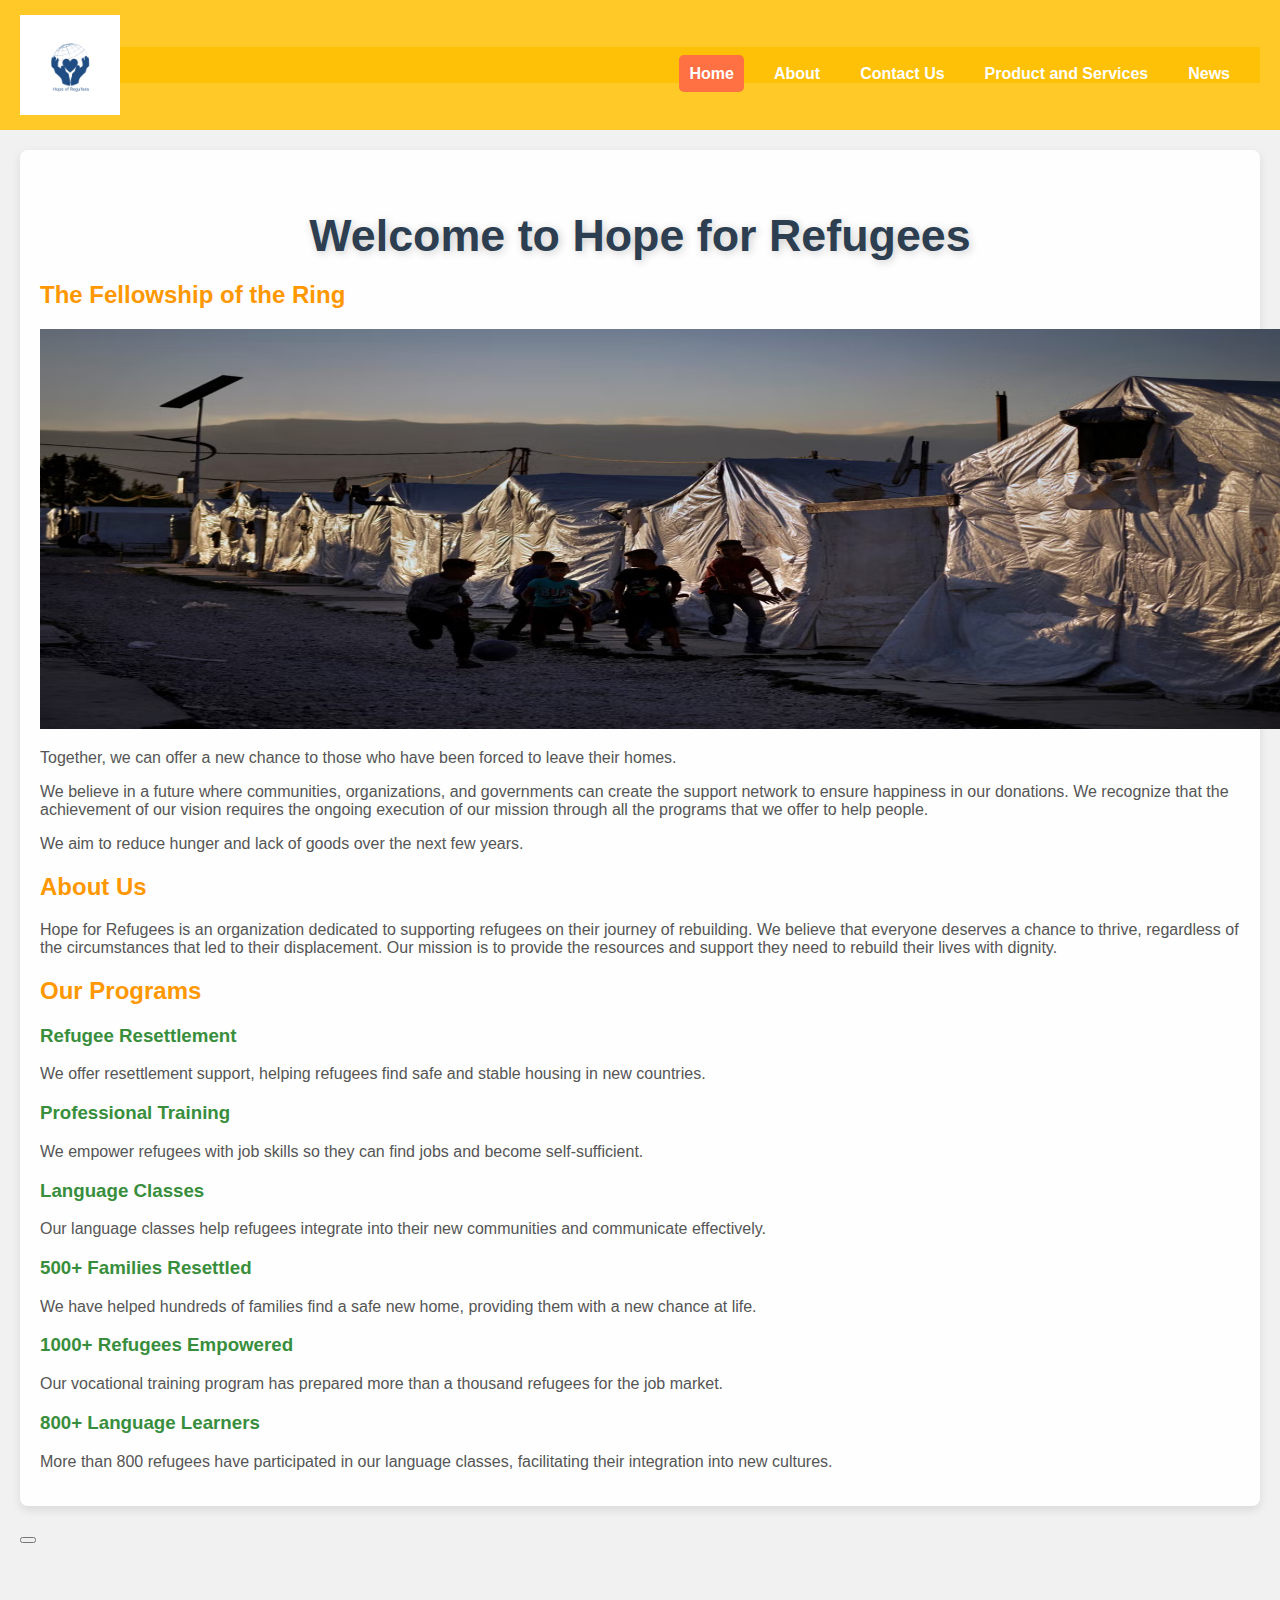
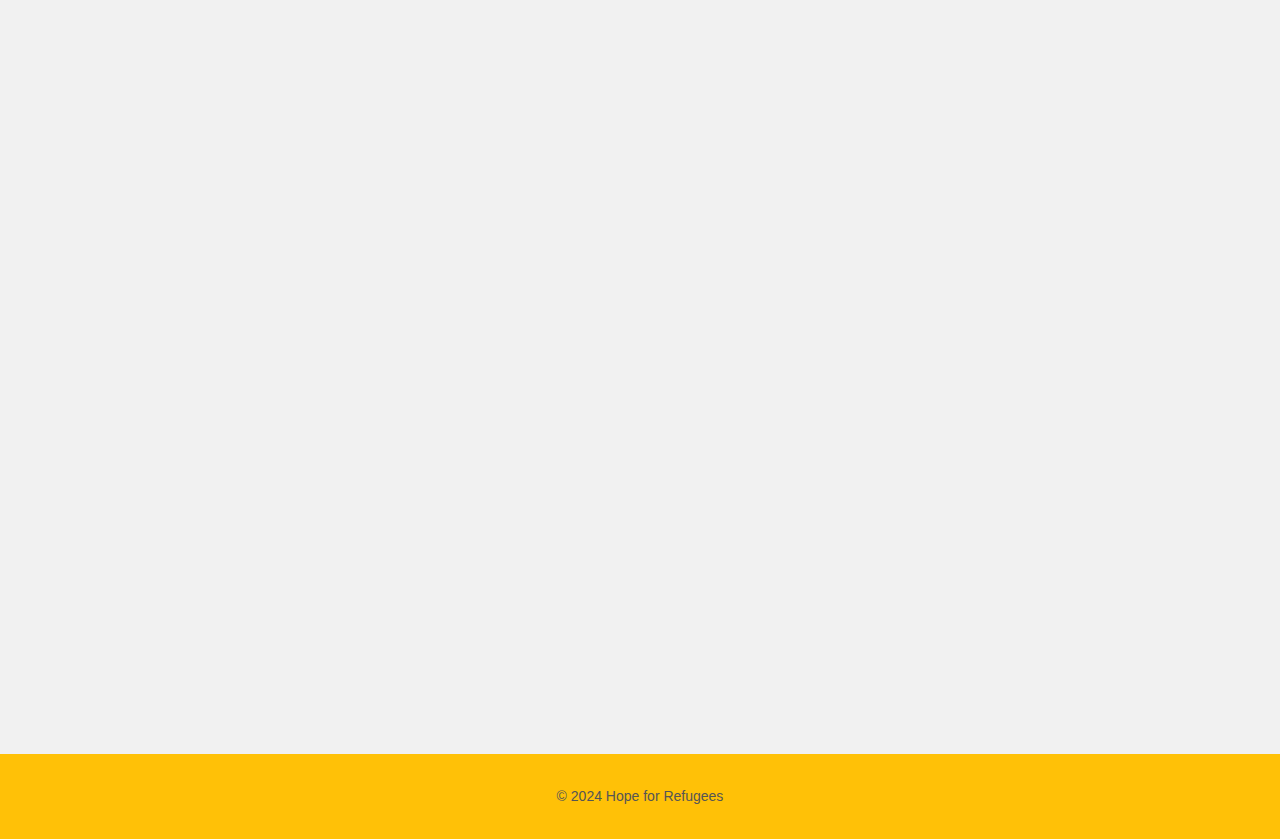
<file: index.html>
<!DOCTYPE html>
<html lang="en">

<head>
    <meta charset="UTF-8">
    <meta name="viewport" content="width=device-width, initial-scale=1.0">
    <title>Hope for Refugees</title>
     <link rel="stylesheet" href="styles.css">

     <script src="https://code.jquery.com/jquery-3.6.0.min.js"></script>

</head>

<body>
    <header class="header">
        <div class="logo">
            <img src="_image/Your paragraph text.png" alt="Refugees" width="100" height="100">
        </div>
        <nav class="navbar navbar-expand-lg bg-primary" data-bs-theme="dark">
            <div class="container-fluid">
                <button class="navbar-toggler" type="button" onclick="toggleNavbar()" aria-controls="navbarColor01"
                    aria-expanded="false" aria-label="Toggle navigation">
                     <span class="navbar-toggler-icon"></span>
                </button>
                <div class="collapse navbar-collapse" id="navbarColor01">
                    <ul class="navbar-nav me-auto">
                        <li class="nav-item">
                            <a class="nav-link active" href="index.html">Home</a>
                        </li>
                        <li class="nav-item">
                            <a class="nav-link" href="About.html">About</a>
                        </li>
                        <li class="nav-item">
                            <a class="nav-link" href="ContactUs.html">Contact Us</a>
                        </li>
                        <li class="nav-item">
                            <a class="nav-link" href="ProductServices.html">Product and Services</a>
                        </li>
                        <li class="nav-item">
                            <a class="nav-link" href="news.html">News</a>
                        </li>
                    </ul>
                </div>
            </div>
        </nav>
    </header>

    <main>
        <div id="homeInfo">
            <h1 id="home">Welcome to Hope for Refugees</h1>
            <h2>The Fellowship of the Ring</h2>

            <img id="heroImage" class="fade-in" src="_image/Lebanon-Syria_74001.avif" alt="Refugees" width="1300" height="400">


            <p>Together, we can offer a new chance to those who have been forced to leave their homes.</p>

            <p>We believe in a future where communities, organizations, and governments can create the support network
                to ensure happiness in our donations. We recognize that the achievement of our vision requires the
                ongoing execution of our mission through all the programs that we offer to help people.</p>

            <p>We aim to reduce hunger and lack of goods over the next few years.</p>

            <h2>About Us</h2>
            <p>Hope for Refugees is an organization dedicated to supporting refugees on their journey of rebuilding. We
                believe that everyone deserves a chance to thrive, regardless of the circumstances that led to their
                displacement. Our mission is to provide the resources and support they need to rebuild their lives with
                dignity.</p>
                
           
            <h2>Our Programs</h2>
            <h3>Refugee Resettlement</h3>
            <p>We offer resettlement support, helping refugees find safe and stable housing in new countries.</p>

            <h3>Professional Training</h3>
            <p>We empower refugees with job skills so they can find jobs and become self-sufficient.</p>

            <h3>Language Classes</h3>
            <p>Our language classes help refugees integrate into their new communities and communicate effectively.</p>

            <h3>500+ Families Resettled</h3>
            <p>We have helped hundreds of families find a safe new home, providing them with a new chance at life.</p>

            <h3>1000+ Refugees Empowered</h3>
            
            <p>Our vocational training program has prepared more than a thousand refugees for the job market.</p>

            <h3>800+ Language Learners</h3>

            <p>More than 800 refugees have participated in our language classes, facilitating their integration into new
                cultures.</p>
        </div>


        <button class="navbar-toggler" type="button" data-bs-toggle="collapse" data-bs-target="#navbarColor01" aria-controls="navbarColor01" aria-expanded="false" aria-label="Toggle navigation">
            <span class="navbar-toggler-icon"></span>
        </button>
        
 
            </select>
            
<div class="google-form-container"><iframe src="https://docs.google.com/forms/d/e/1FAIpQLSc7LcytNTiw1KYep1musurKU4nItiLhLe5PXptEPg2QxDSqaQ/viewform?embedded=true" width="640" height="781" frameborder="0" marginheight="0" marginwidth="0">Loading…</iframe>
</div>
            


    </main>

    
    <footer>
    <p>&copy;  2024 Hope for Refugees</p>

      
    </footer>

    <script src="script.js"></script>
   

</body>

</html>
</file>
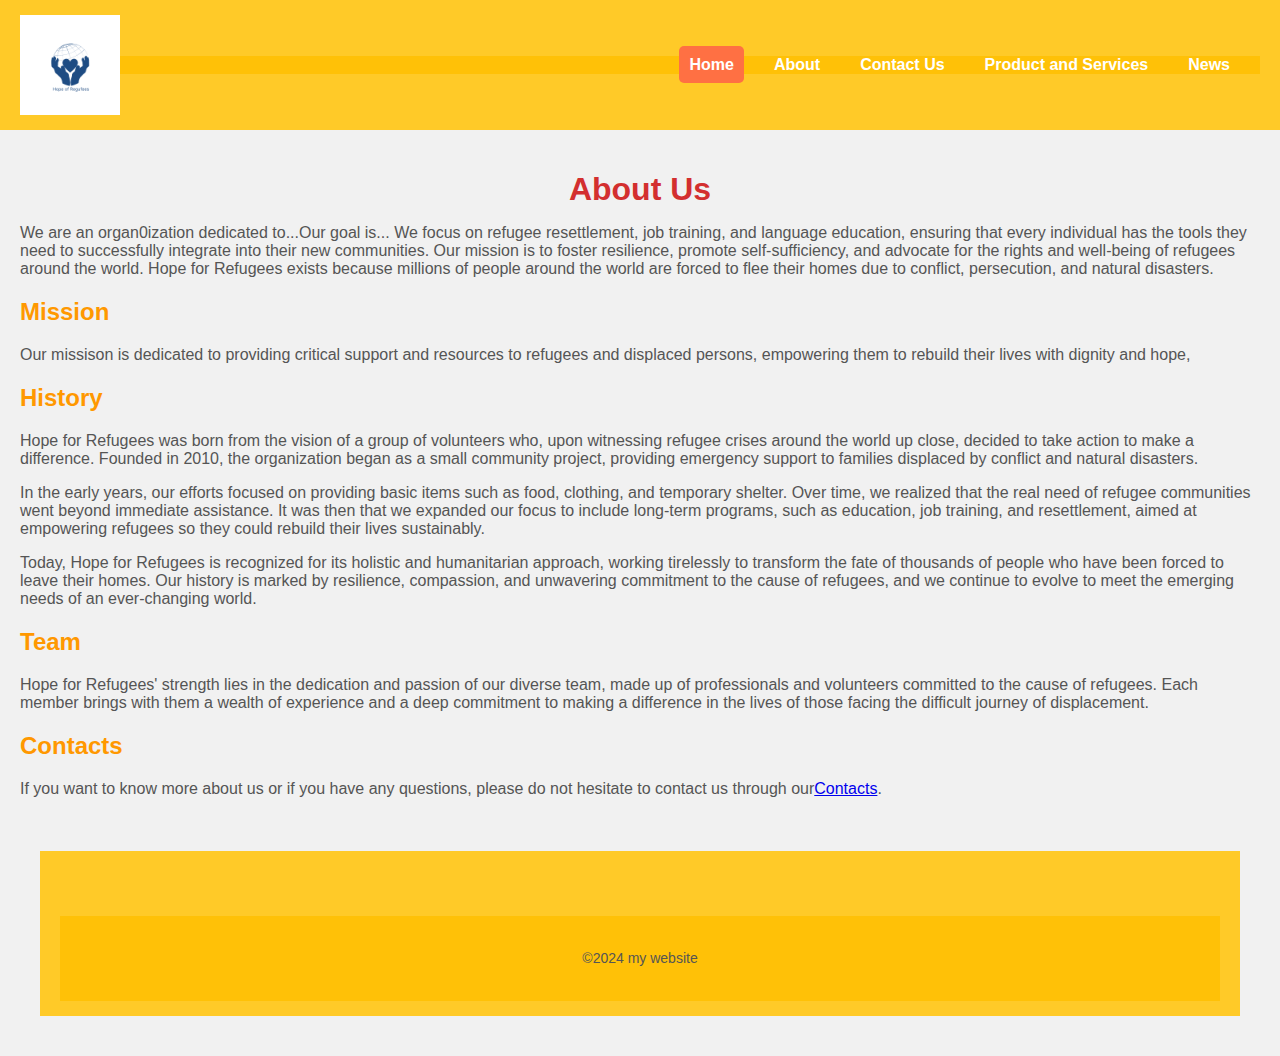
<file: About.html>
<!DOCTYPE html>
<html lang="en">

<head>
    <meta charset="UTF-8">
    <meta name="viewport" content="width=device-width, initial-scale=1.0">
    <title>About us </title>
    <link rel="stylesheet" href="styles.css">
</head>
    <header class="header">
        <img src="_image/Your paragraph text.png" alt="Refugees" width="100" height="100">

        <nav class="navbar navbar-expand-lg bg-primary" data-bs-theme="dark">
            <div class="container-fluid">

                 <span class="navbar-toggler-icon"></span>
                </button>
                <div class="collapse navbar-collapse" id="navbarColor01">
                    <ul class="navbar-nav me-auto">
                        <li class="nav-item">
                            <a class="nav-link active" href="index.html">Home</a>
                        </li>
                        <li class="nav-item">
                            <a class="nav-link" href="About.html">About</a>
                        </li>
                        <li class="nav-item">
                            <a class="nav-link" href="ContactUs.html">Contact Us</a>
                        </li>
                        <li class="nav-item">
                            <a class="nav-link" href="ProductServices.html">Product and Services</a>
                        </li>
                        <li class="nav-item">
                            <a class="nav-link" href="news.html">News</a>
                        </li>
                    </ul>

                </div>
            </div>
        </nav>
    </header>


    <main>
        <div class="container">
            <h1 id="about">About Us</h1>
            <p> We are an organ0ization dedicated to...Our goal is...
                We focus on refugee resettlement, job training, and language education, ensuring that every individual
                has the tools they need to successfully integrate into their new communities. Our mission is to foster
                resilience, promote self-sufficiency, and advocate for the rights and well-being of refugees around the
                world. Hope for Refugees exists because millions of people around the world are forced to flee their
                homes due to conflict, persecution, and natural disasters.
            </p>

            <h2>Mission</h2>
            <p class="mission">Our missison is dedicated to providing critical support and resources to refugees and
                displaced persons,
                empowering them to rebuild their lives with dignity and hope,</p>


            <h2>History</h2>
            <p>Hope for Refugees was born from the vision of a group of volunteers who, upon witnessing refugee crises
                around the world up close, decided to take action to make a difference. Founded in 2010, the
                organization began as a small community project, providing emergency support to families displaced by
                conflict and natural disasters.</p>

            <p>In the early years, our efforts focused on providing basic items such as food, clothing, and temporary
                shelter. Over time, we realized that the real need of refugee communities went beyond immediate
                assistance. It was then that we expanded our focus to include long-term programs, such as education, job
                training, and resettlement, aimed at empowering refugees so they could rebuild their lives sustainably.
            </p>
            <p>Today, Hope for Refugees is recognized for its holistic and humanitarian approach, working tirelessly to
                transform the fate of thousands of people who have been forced to leave their homes. Our history is
                marked by resilience, compassion, and unwavering commitment to the cause of refugees, and we continue to
                evolve to meet the emerging needs of an ever-changing world.</p>



            <h2>Team</h2>
            <p>Hope for Refugees' strength lies in the dedication and passion of our diverse team, made up of
                professionals and volunteers committed to the cause of refugees. Each member brings with them a wealth
                of experience and a deep commitment to making a difference in the lives of those facing the difficult
                journey of displacement.</p>

            <h2>Contacts</h2>
            <p>If you want to know more about us or if you have any questions, please do not hesitate to contact us
                through our<a href="ContactUs.html">Contacts</a>.</p>
        </div>
        <main>
            <br class="clearFix">

            <header>
                <footer>
                    <p>&copy;2024 my website</p>
                </footer>


</body>
</header>

</html>
</file>
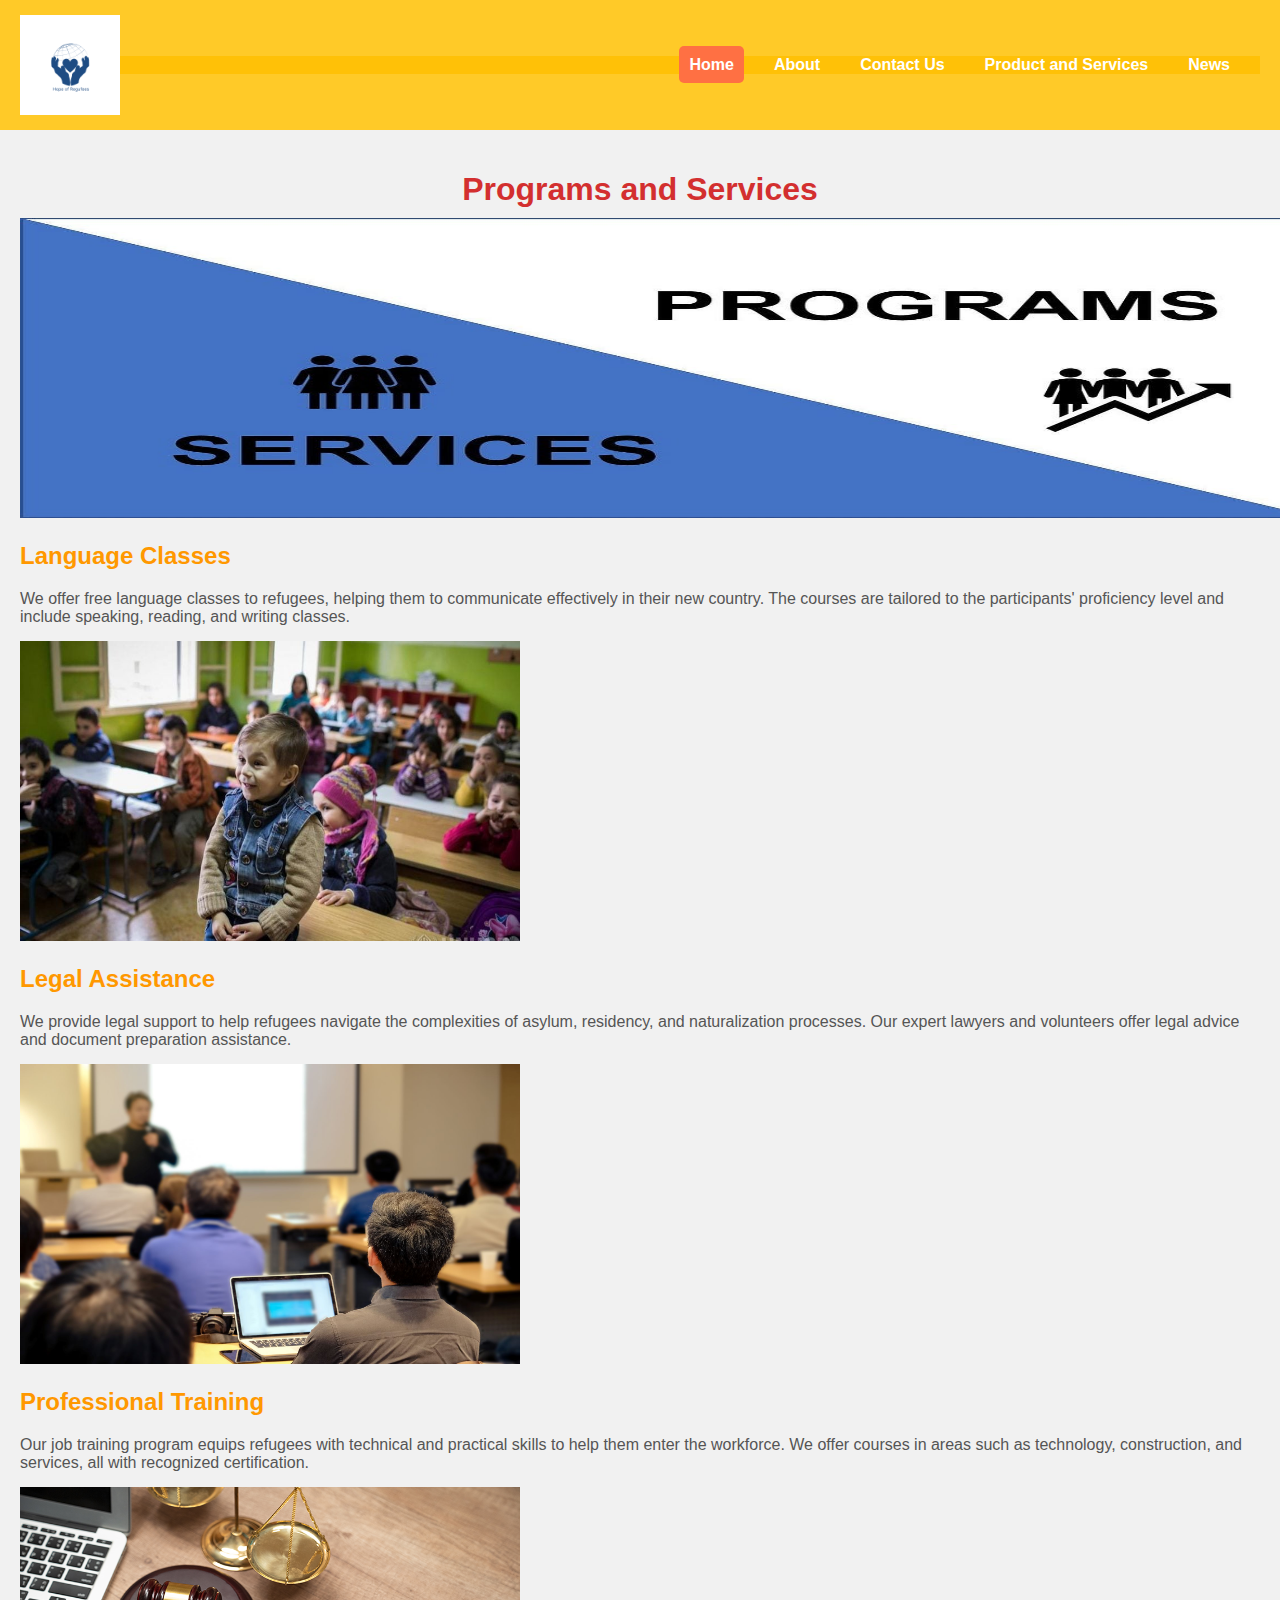
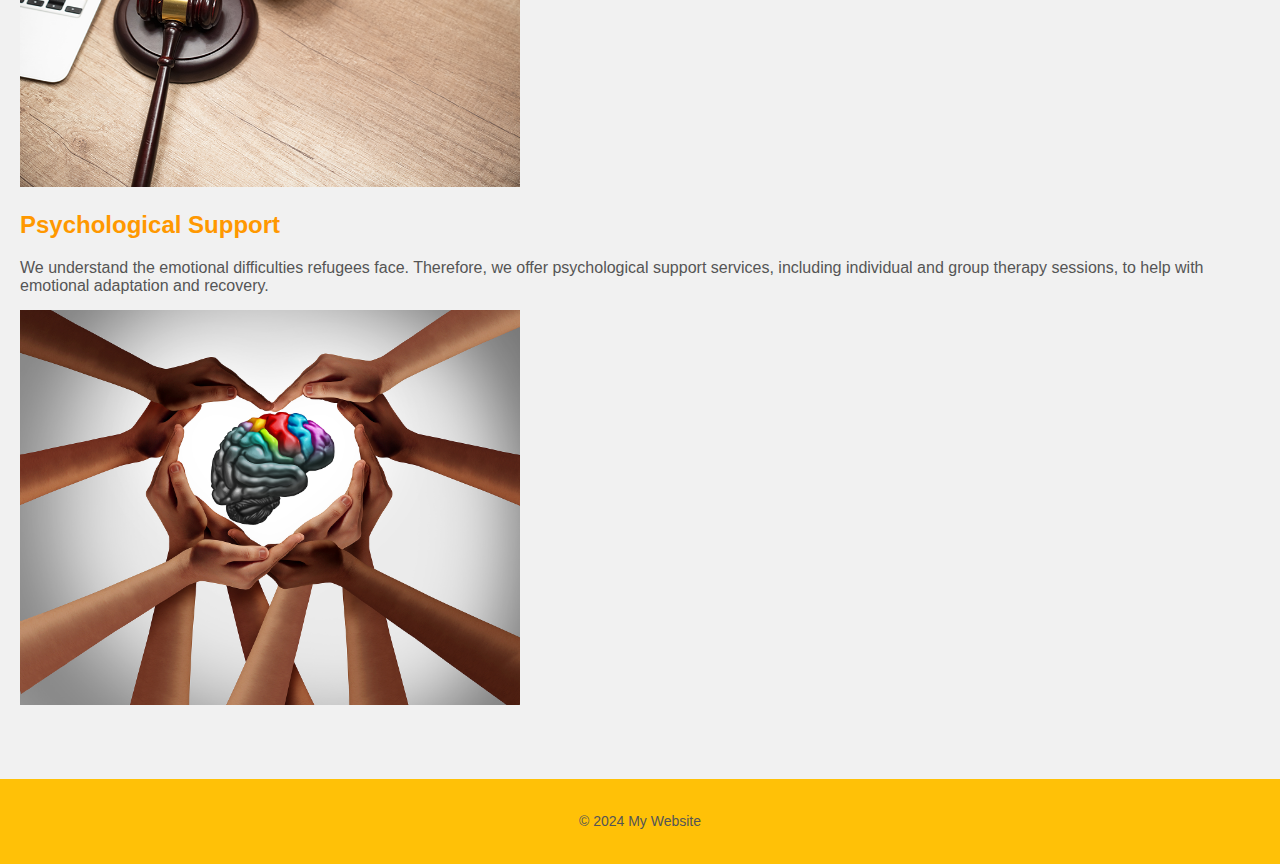
<file: ProductServices.html>
<!DOCTYPE html>
<html lang="en">

<head>
    <meta charset="UTF-8">
    <meta name="viewport" content="width=device-width, initial-scale=1.0">
    <title>Product and Services</title>
    <link rel="stylesheet" href="styles.css">
</head>

<body>
    <header class="header">
        <div class="logo">
            <img src="_image/Your paragraph text.png" alt="Refugees" width="100" height="100">
        </div>

        <nav class="navbar navbar-expand-lg bg-primary" data-bs-theme="dark">
            <section>
                <div class="container-fluid">
                    <a href="../my_project/_image/Logotipo homepage.jpg" class="logo"></a>
            </section>

            </button>
            <div class="collapse navbar-collapse" id="navbarColor01">
                <ul class="navbar-nav me-auto">
                    <li class="nav-item">
                        <a class="nav-link active" href="index.html">Home</a>
                    </li>
                    <li class="nav-item">
                        <a class="nav-link" href="About.html">About</a>
                    </li>
                    <li class="nav-item">
                        <a class="nav-link" href="ContactUs.html">Contact Us</a>
                    </li>
                    <li class="nav-item">
                        <a class="nav-link" href="ProductServices.html">Product and Services</a>
                    </li>
                    <li class="nav-item">
                        <a class="nav-link" href="news.html">News</a>
                    </li>
                </ul>
            </div>
            </div>
        </nav>
    </header>

    <main>
        <h1 id="ProductServices">Programs and Services</h1>
        <div class="ProductServices">
            <img src="_image/progrmas and services.jpg" alt="Programs and Services" width="1300" height="300">
        </div>

        <div class="container">
            <section class="program-service">
                <h2>Language Classes</h2>
                <p>We offer free language classes to refugees, helping them to communicate effectively in their new
                    country. The courses are tailored to the participants' proficiency level and include speaking,
                    reading, and writing classes.</p>
                <img src="../_image/Language Classes kids.jpeg" alt="Language Classes" width="500" height="300">
            </section>

            <section class="program-service">
                <h2>Legal Assistance</h2>
                <p>We provide legal support to help refugees navigate the complexities of asylum, residency, and
                    naturalization processes. Our expert lawyers and volunteers offer legal advice and document
                    preparation assistance.</p>
                <div class="program-service">
                    <img src="../_image/professional-training.jpg" alt="Professional Training" width="500 "
                        height="300">
                </div>
            </section>

            <section class="program-service">
                <h2>Professional Training</h2>
                <p>Our job training program equips refugees with technical and practical skills to help them enter the
                    workforce. We offer courses in areas such as technology, construction, and services, all with
                    recognized certification.</p>

                <img src="../_image/legal-assistance.png" alt="Legal Assistance" width="500" height="300">
            </section>



            <section class="program-service">
                <h2>Psychological Support</h2>
                <p>We understand the emotional difficulties refugees face. Therefore, we offer psychological support
                    services, including individual and group therapy sessions, to help with emotional adaptation and
                    recovery.</p>

                <div class="program-service">
                    <img src="../_image/Mental-Health-Hands.jpg" alt="Psychological Support" width="500">
                </div>

            </section>
        </div>
    </main>

    <footer>
        <p>&copy; 2024 My Website</p>

    </footer>

    <script src="script.js"></script>
</body>

</html>
</file>
<file: styles.css>
body {
    font-family: Arial, sans-serif;
    margin: 0;
    padding: 0;
    background-color: #f1f1f1;
}

header .logo img {
    display: block;
    margin: auto;
}


header {
    background-color: #ffca28;
    padding: 15px 20px;
    display: flex;
    justify-content: space-between;
    align-items: center;
    flex-wrap: wrap;
}

header .logo {
    font-size: 2rem;
    color: #0e0d0d;
    text-decoration: none;
    font-weight: bold;
}


.navbar {
    flex-grow: 1;
    display: flex;
    justify-content: flex-end;
}

.navbar-nav {
    display: flex;
    list-style: none;
    padding: 0;
    margin: 0;
    flex-wrap: wrap;
}

.nav-item {
    margin-right: 20px;
}

.nav-link {
    color: #d32f2f;
    text-decoration: none;
    padding: 10px;
    transition: color 0.3s, background-color 0.3s;
    border-radius: 5px;
}

.nav-link:hover {
    color: white;
    background-color: #2a557c;
}

.active {
    font-weight: bold;
    background-color: #ff7043;
    color: white;
}


main {
    padding: 20px;
}

#homeInfo {
    background-color: rgba(255, 255, 255, 0.9);
    padding: 20px;
    border-radius: 8px;
    box-shadow: 0 4px 10px rgba(0, 0, 0, 0.1);
    margin-bottom: 20px;
}

h1 {
    color: #d32f2f;
    text-align: center;
    margin-bottom: 10px;
}

h2 {
    color: #ff9800;
    margin-top: 20px;
}

h3 {
    color: #388e3c;
}

p {
    margin-bottom: 15px;
    color: #555555;
}


 
footer {
    background-color: #ffca28;    
    color: #fff;              
    padding: 20px 0;           
    font-size: 14px;           
    width: 100%;              
}

 
footer .container {
    display: flex;
    flex-wrap: wrap;
    justify-content: space-between;  
    max-width: 1200px;
    margin: 0 auto;
    padding: 0 20px;
}


 
.footer-align-contact,
.footer-align-links {
    text-align: left;
    margin-bottom: 10px;
}

 
.alignBox,
.list {
    list-style-type: none;
    padding: 0;
    margin: 0;
}

.alignBox nobr,
.list li {
    margin-bottom: 5px;
}








@media (max-width: 480px) {

    header .logo {
        font-size: 1.8rem;
    }


    .navbar-nav {
        flex-direction: column;
        align-items: flex-start;
    }

    .nav-item {
        margin-right: 0;
        margin-bottom: 10px;
    }

    .nav-link {
        padding: 15px;
        width: 100%;
    }


    main {
        padding: 15px;
    }
}

@media (max-width: 480px) {}

header .logo {
    font-size: 1.5rem;
}

@media (max-width: 768px) {
    .container {
        width: 100%;
    }

}



nav {
    background-color: #ffc107;
}

nav .nav-link {
    color: #ffffff !important;
    font-weight: bold;
}

nav .nav-link:hover {
    color: #333333 !important;
}

.contact {
    text-align: center;
    margin: 50px auto;
    max-width: 600px;
    padding: 30px;
    background-color: #ffffff;
    border-radius: 15px;
    box-shadow: 0 8px 16px rgba(0, 0, 0, 0.2);
    border: 3px solid #ffc107;/
}

.contact h1 {
    margin-bottom: 20px;
    color: #ffc107;
}

.form-control,
.btn {
    margin-bottom: 15px;
}

.btn {
    background-color: #ffc107;
    border-color: #ffc107;
    color: #ffffff;
    font-weight: bold;
}

.btn:hover {
    background-color: #e0a800;
    border-color: #e0a800;
}

footer {
    background-color: #ffc107;
    color: #ffc107;
    text-align: center;
    padding: 10px 10;
    margin-top: 50px;
}
 



.map-background {
    text-align: center;
    margin: 30px auto;
    padding: 20px;
    max-width: 800px;

}

.map-container {
    background-color: #ffffff;
    padding: 20px;
    border-radius: 15px;
    box-shadow: 0 8px 16px rgba(0, 0, 0, 0.2);
    border: 3px solid #ffc107;
}
  
  
  
  .map-container iframe {
  
    width: 100%;  
  
    height: 450px; 
  
    border-radius: 8px;  
  
    border: 0;  
  
  }
  
  #map {
  
    height: 300px;
  
    width: 100%;
  
    box-sizing: border-box;  
  
    border-radius: 8px; 
  
  }

  .google-form-container {
    display: flex;
    justify-content: center;
    align-items: center;
    margin-top: 20px;
    width: 100%;
     
}

.google-form-container iframe {
    width: 100%;
    max-width: 640px;   
    height: 80vh;   
    border: none;
}



@keyframes fadeScaleRotate {
    0% {
        opacity: 0;
        transform: scale(0.8) rotate(-10deg);
    }
    100% {
        opacity: 1;
        transform: scale(1) rotate(0deg);
    }
}


 
#home {
    animation: fadeScaleRotate 1.5s ease-out forwards;
    font-size: 2.8em;
    color: #2c3e50;
    text-align: center;
    margin-top: 40px;
    font-family: 'Arial', sans-serif;
    text-shadow: 2px 2px 8px rgba(0, 0, 0, 0.2);
}

 
.animated-image {
    animation: zoomIn 1.5s ease-out;
    transform: scale(1);
    transition: transform 0.5s ease; 
}

 
.animated-image:hover {
    transform: scale(1.1);  
}

 
@keyframes zoomIn {
    from {
        transform: scale(0.9);
        opacity: 0;
    }
    to {
        transform: scale(1);
        opacity: 1;
    }
}

 
.animated-image {
    animation: zoomIn 1.5s ease-out;
    transform: scale(1);
    transition: transform 0.5s ease;  
}

 
.animated-image:hover {
    transform: scale(1.1);  
}

 
@keyframes zoomIn {
    from {
        transform: scale(0.9);
        opacity: 0;
    }
    to {
        transform: scale(1);
        opacity: 1;
    }
}

 
#heroImage.fade-in {
    opacity: 0;
    transform: translateY(30px);
    transition: opacity 1.5s ease-out, transform 1.5s ease-out;
}

 
#heroImage.visible {
    opacity: 1;
    transform: translateY(0);
}

 
.gallery {
    display: flex;
    flex-wrap: wrap;
    gap: 15px;
    justify-content: center;
}

.gallery-item {
    width: 200px;
    height: 150px;
    object-fit: cover;
    cursor: pointer;
    transition: transform 0.3s ease;
    border: 3px solid #ddd;
    box-shadow: 0 4px 8px rgba(0, 0, 0, 0.3);
}

.gallery-item:hover {
    transform: scale(1.05);
}

 
.lightbox {
    display: none;
    position: fixed;
    z-index: 10;
    left: 0;
    top: 0;
    width: 100%;
    height: 100%;
    background-color: rgba(0, 0, 0, 0.8);
    display: flex;
    align-items: center;
    justify-content: center;
}

.lightbox img {
    max-width: 80%;
    max-height: 80%;
    border: 5px solid #fff;
}

.lightbox .close {
    position: absolute;
    top: 5%;
    right: 5%;
    font-size: 30px;
    color: white;
    cursor: pointer;
    user-select: none;
}
</file>
